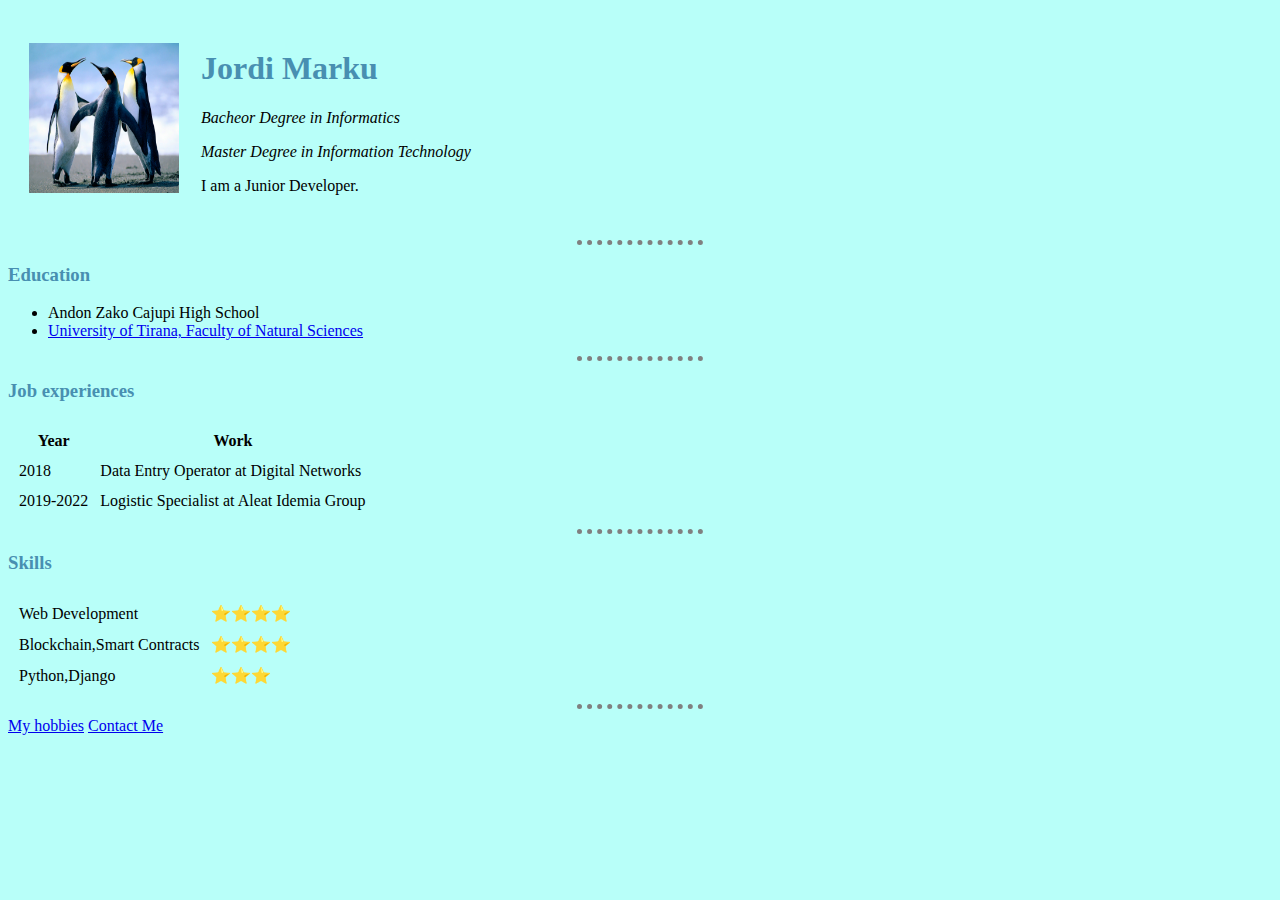
<file: index.html>
<!DOCTYPE html>
<html lang="en" dir="ltr">

<head>
  <meta charset="utf-8">
  <title>Jordi's Personal Site</title>
  <link rel="stylesheet" href="css/styles.css">

</head>

<body>
  <table cellspacing="20">
    <tr>
      <td><img src="Images/Penguins.jpg" alt="Jordi profile picture" height="150px" width="150px"></td>
      <td>
        <h1>Jordi Marku</h1>
        <p><em>Bacheor Degree in Informatics</em></p>
        <p><em>Master Degree in Information Technology</em></p>
        <p>I am a Junior Developer.</p>
      </td>
    </tr>
  </table>
  <hr>

  <h3>Education</h3>
  <ul>
    <li>Andon Zako Cajupi High School</li>
    <li><a href="https://fshn.edu.al/">University of Tirana, Faculty of Natural Sciences</a></li>
  </ul>
  <hr>

  <h3>Job experiences</h3>
  <table cellspacing="10">
    <thead>
      <th>Year</th>
      <th>Work</th>
    </thead>
    <tbody>
      <tr>
        <td>2018</td>
        <td>Data Entry Operator at Digital Networks</td>
      </tr>
      <tr>
        <td>2019-2022</td>
        <td>Logistic Specialist at Aleat Idemia Group</td>
      </tr>
    </tbody>
  </table>
  <hr>

  <h3>Skills</h3>
  <table cellspacing="10">
    <tr>
      <td>Web Development</td>
      <td>⭐️⭐️⭐️⭐️</td>
    </tr>
    <tr>
      <td>Blockchain,Smart Contracts</td>
      <td>⭐️⭐️⭐️⭐️</td>
    </tr>
    <tr>
      <td>Python,Django</td>
      <td>⭐️⭐️⭐️</td>
    </tr>
  </table>
  <hr>

  <a href="hobbies.html">My hobbies</a>
  <a href="contact-me.html">Contact Me</a>
</body>

</html>
</file>
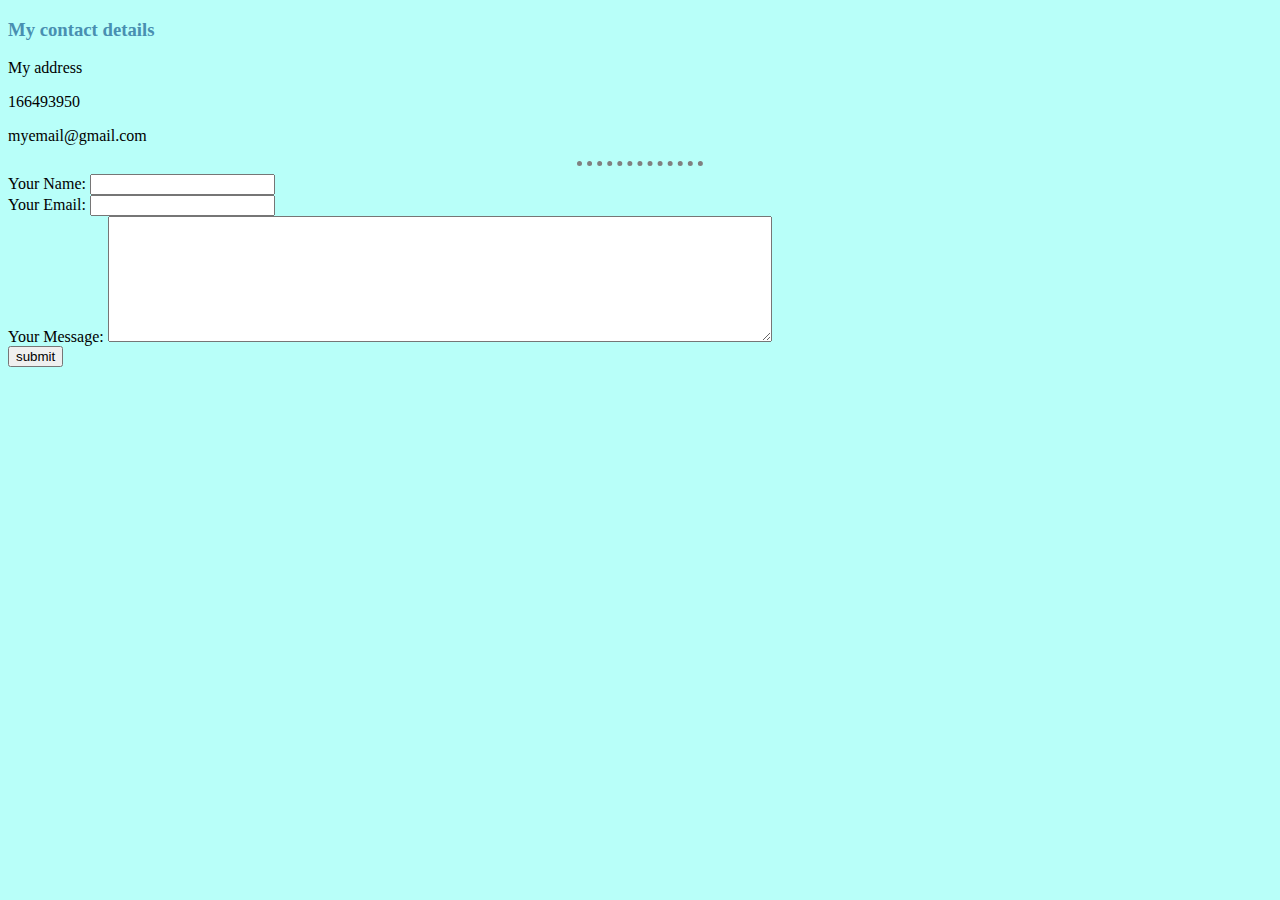
<file: contact-me.html>
<!DOCTYPE html>
<html lang="en" dir="ltr">
  <head>
    <meta charset="utf-8">
    <title>Contact Me</title>
    <link rel="stylesheet" href="css/styles.css">
  </head>
  <body>
    <h3>My contact details</h3>
    <p>My address</p>
    <p>166493950</p>
    <p>myemail@gmail.com</p>
    <hr>
    <form class="" action="mailto:jordimarku19@gmail.com" method="post" enctype="text/plain">
      <label for="">Your Name:</label>
      <input type="text" name="yourName" value=""><br>
      <label for="">Your Email:</label>
      <input type="email" name="yourEmail" value=""><br>
      <label for="">Your Message:</label>
      <textarea name="yourMessage" rows="8" cols="80"></textarea><br>
      <input type="submit" name="" value="submit">
    </form>
  </body>
</html>
</file>
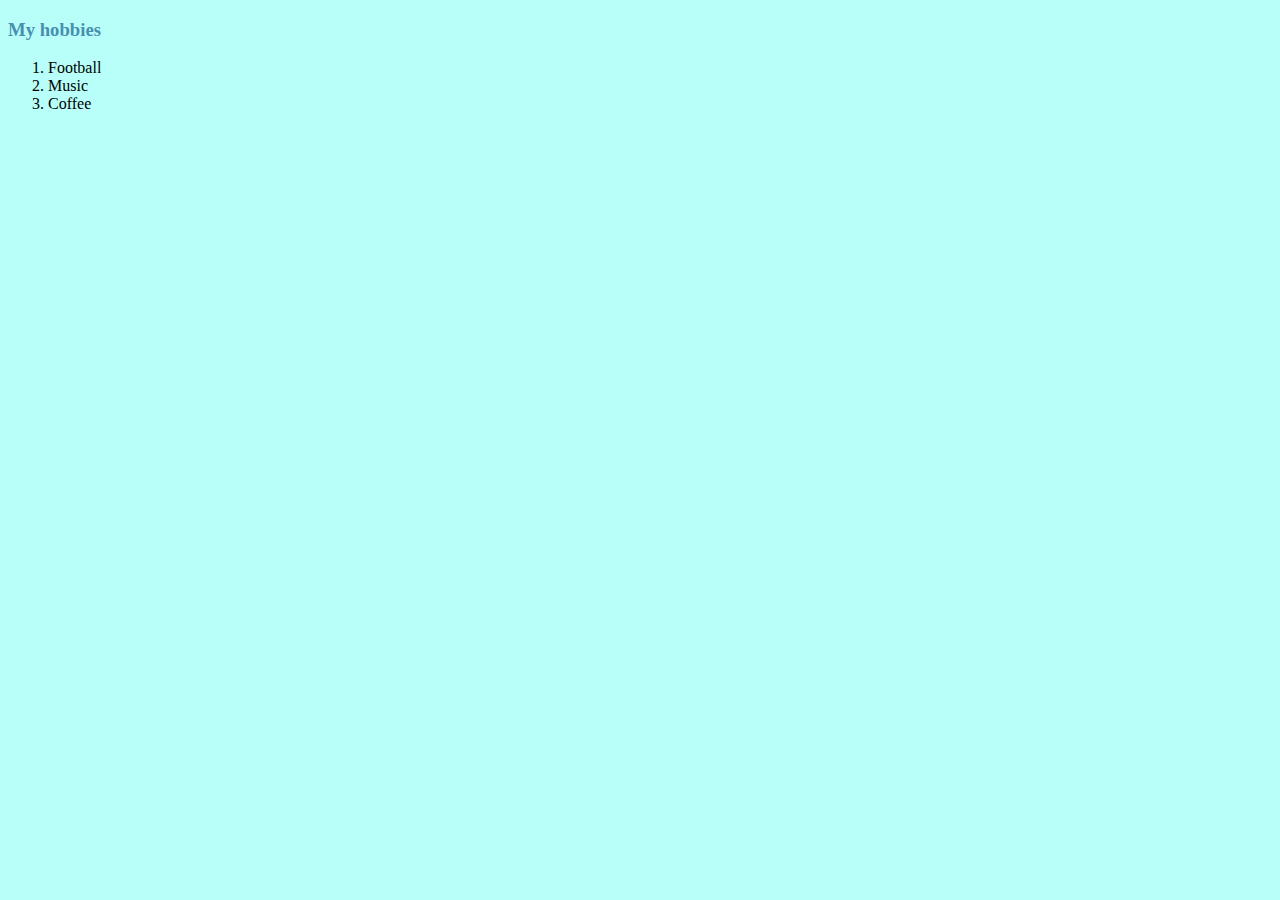
<file: hobbies.html>
<!DOCTYPE html>
<html lang="en" dir="ltr">
  <head>
    <meta charset="utf-8">
    <title>My hobbies</title>
    <link rel="stylesheet" href="css/styles.css">
  </head>
  <body>
    <h3>My hobbies</h3>
    <ol>
      <li>Football</li>
      <li>Music</li>
      <li>Coffee</li>
    </ol>
  </body>
</html>
</file>
<file: css/styles.css>
body{
  background-color: #B8FFF9;
}
hr{
  border-style: none;
  border-top-style: dotted;
  border-color: grey;
  border-width: 5px;
  width: 10%;
}
h1,h3{
  color: #488FB1;
}
</file>
